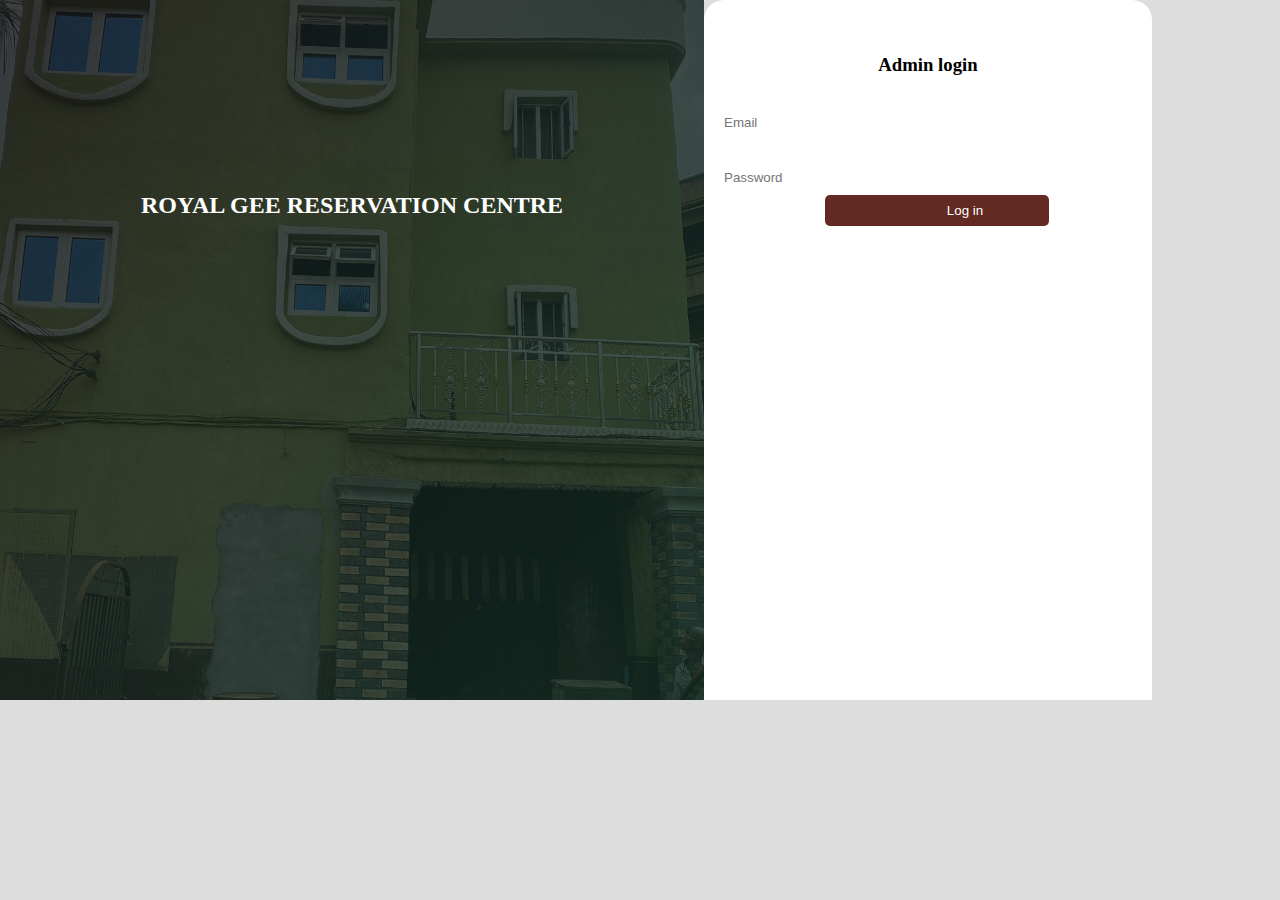
<file: index.html>
<!DOCTYPE html>
<html lang="en">
<head>
    <meta charset="UTF-8">
    <meta name="viewport" content="width=device-width, initial-scale=1.0">
    <link href="https://fonts.googleapis.com/css?family=Ubuntu&display=swap" rel="stylesheet">  <link rel="preconnect" href="https://fonts.googleapis.com">
    <link rel="stylesheet" href="https://use.fontawesome.com/releases/v5.0.7/css/all.css">
<link rel="preconnect" href="https://fonts.gstatic.com" crossorigin>
<link href="https://fonts.googleapis.com/css2?family=Roboto&display=swap" rel="stylesheet">
    <title>Admin login</title>

    <style>
        *{
            margin: 0;
            padding: 0;
        }
        body{
            background-color: #ddd;
        }

        .photo{
            
            height: 700px;
            width: 55%;
            float: left;
            background-image: linear-gradient(to right bottom,
	      rgba(20, 20, 20, 0.8),
	      rgba(18, 46, 36, 0.8)),
            url(RoyalG.jpg);
	        background-size: cover;
	        background-position: center;
	
            
        }

        nav{
            width: 100%;
            height: 140px;
            color: #fff;
            float: left;
            margin-top: 12rem;
          
        }
        nav h3{
            text-align: center;
            font-size: 3rem;
        }
        .register{
            background-color: #fff;
            height: 700px;
            width: 35%;
            float: left;
           border-top-left-radius: 20px;
           border-top-right-radius: 20px;
        }

        .header{
            width: 100%;
            height: 40px;
            background-color: #fff;
            float: left;
            margin-top: 45px;
            border-top-left-radius: 20px;
           border-top-right-radius: 20px;
        }
        .header h3{
            text-align: center;
            line-height: 40px;
        }
         input,select{
             width: 90%;
             padding: 10px;
             border-radius: 10px;
             border: none;
             margin-top: 20px;
             margin-left: 10px;
         }

         button,a{
             width: 50%;
             cursor: pointer;
             background-color: rgb(99, 42, 35);
             margin-left: 27%;
        
		text-decoration: none;
		color:#fff;
		 padding:8px;
		text-align:center;
			border-radius: 5px;
		 border:none;
         }
	
	    
         /* mobile view */
@media screen and (max-width: 700px) {
.photo,.register{width: 100%; height: 300px;}

}

    </style>
</head>
<body>
  <div class="photo">
      <nav><h2 style="text-align:center">ROYAL GEE RESERVATION CENTRE</h2></nav>
  </div>  
  <div class="register">
      <div class="header">
          <h3>Admin login</h3>
      </div>
      <form method="POST" autocomplete="off">
      <input type="text" placeholder="Email" name="username" required>
      <input type="text" placeholder="Password" name="password" required>

      

	      <button><a href="guestform.html">Log in</a></button>



      </form>
  </div>
</body>
</html>
</file>
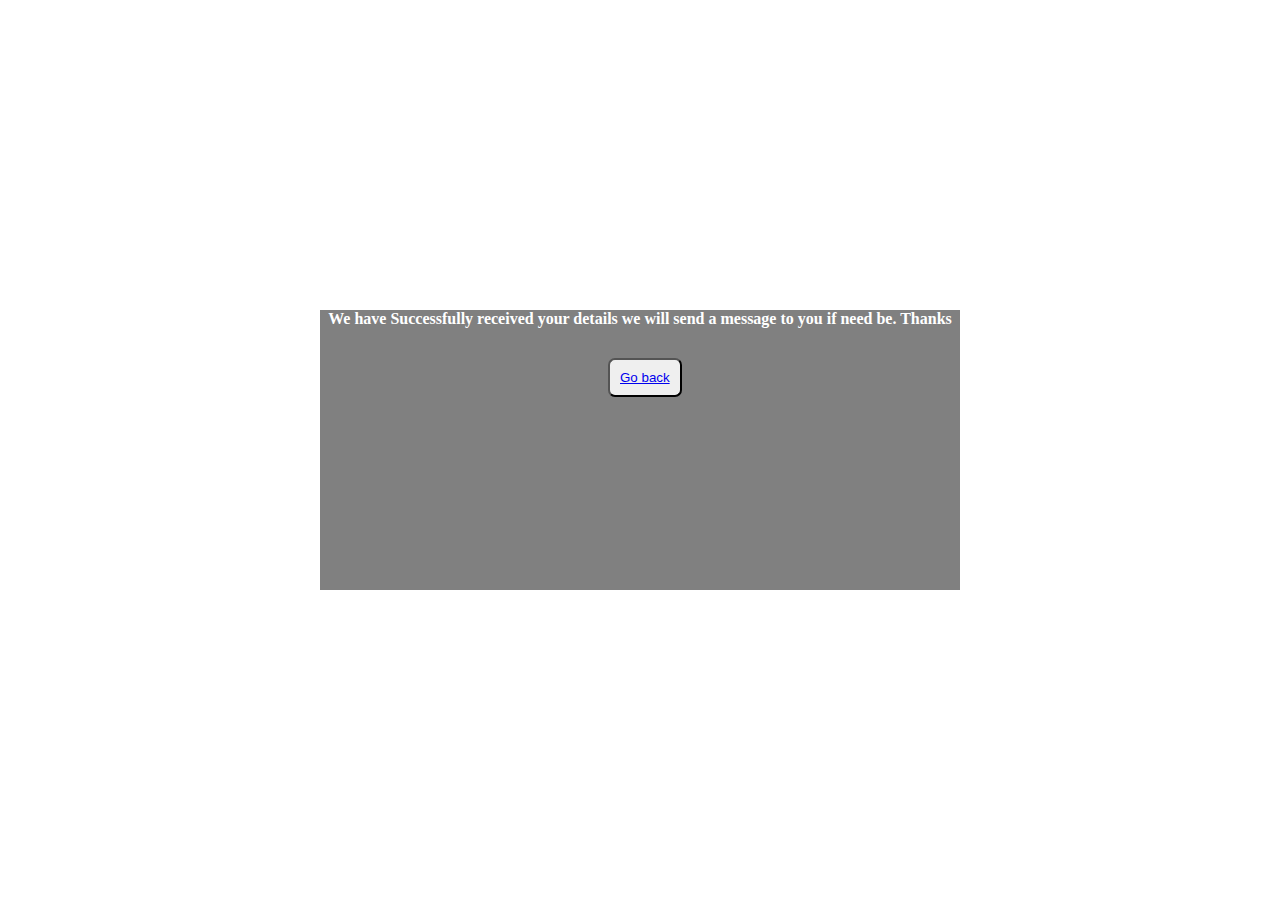
<file: Approval.html>
<!DOCTYPE html>
<html lang="en">
<head>
    <meta charset="UTF-8">
    <meta name="viewport" content="width=device-width, initial-scale=1.0">
    <title>Application Received</title>

    <style>
        *{
            margin: 0;
            padding: 0;
        }

        body{
            background-color: #fff;
        }
        .messageBox{
            height: 280px;
            width: 50%;
            position: absolute;
            top: 50%;
            left: 50%;
            transform: translate(-50%, -50%);
            float: left;
            background: gray;
        }
        h4{
            text-align: center;
            
            color: #fff;
        }
    </style>
</head>
<body>
    
 <div class="messageBox">
        <h4>We have Successfully received your details we will send a message to you if need be. Thanks</h4>
<button style="padding:10px; margin-left:45%;margin-top:30px;border-radius:7px"><a href="index.html">Go back</a></button>
    </div>

</body>
</html>
</file>
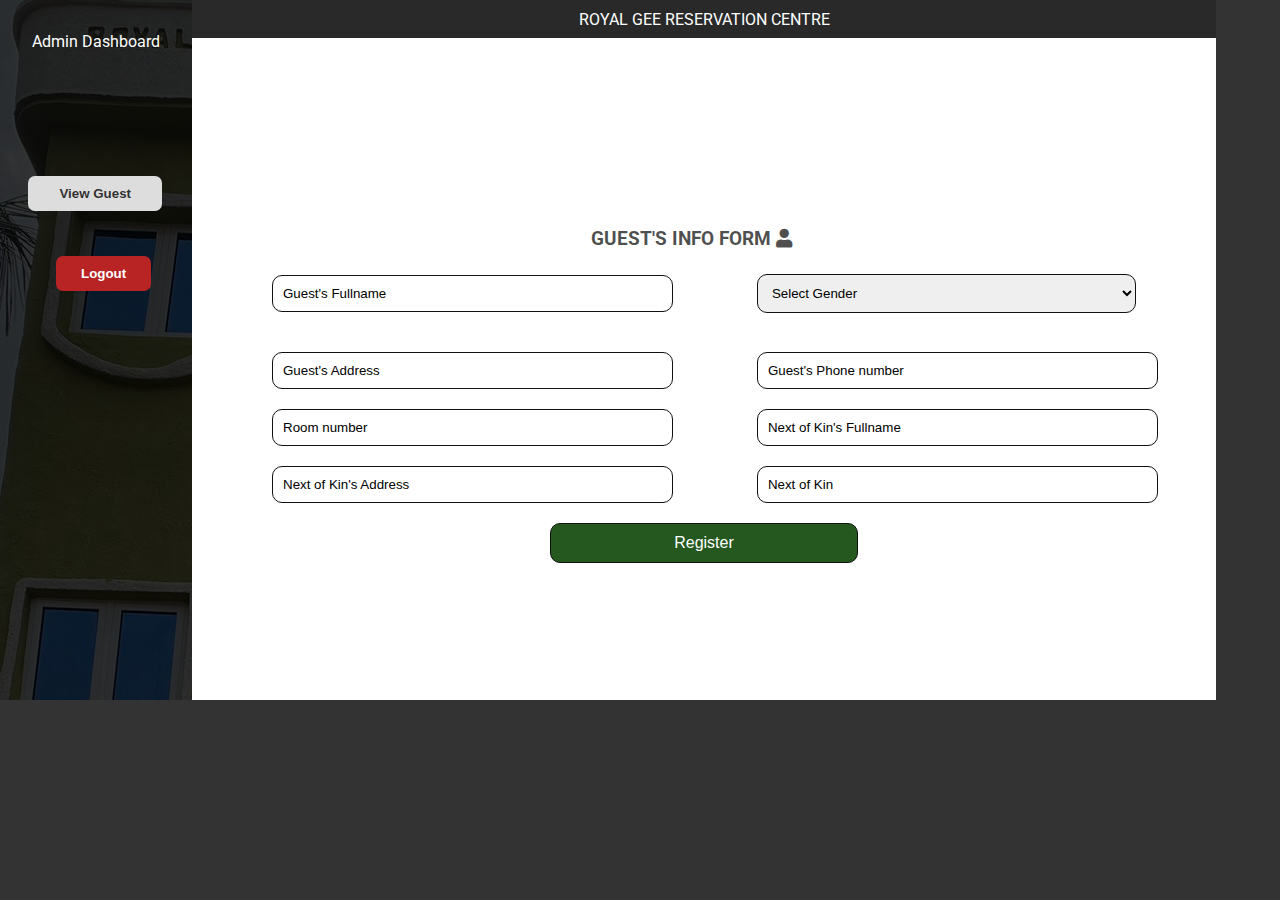
<file: guestform.html>
<!DOCTYPE html>
<html lang="en">
<head>
    <meta charset="UTF-8">
     <meta name="viewport" content="width=device-width, initial-scale=1.0">
    <link rel="preconnect" href="https://fonts.googleapis.com">
    <link rel="stylesheet" href="https://use.fontawesome.com/releases/v5.0.7/css/all.css">
<link rel="preconnect" href="https://fonts.gstatic.com" crossorigin>
<link href="https://fonts.googleapis.com/css2?family=Roboto&display=swap" rel="stylesheet">
    <link rel="stylesheet" href="style.css">
    <title>Guest's Information form</title>

    
</head>
<body>
  <div class="dashboard">
     
      <h4 style="color: #fff;text-align: center; margin-top: 2rem; font-weight: normal;">Admin Dashboard</h4>
    
      
      <button style="margin-top: 7.8rem; border-radius: none; width: 70%; margin-left: 28px;">View Guest</button>
      <button style="margin-top: 45px;background-color: rgb(184, 36, 36);margin-left: 3.5rem; color: #fff;">Logout</button>
  </div>  
  <div class="register">
    <div class="menu">
      <p> Royal Gee Reservation Centre</p>
      </div>
      <div class="header" style="margin-top: 11rem;">
        
          <h3 style="left: -1rem; position: relative;">GUEST'S INFO FORM <i class="fa fa-user"></i></h3>
          
      </div>
      <form method="POST" action="Approval.html" autocomplete="off">
    
      <input type="text" placeholder="Guest's Fullname" name="fullname" required>

      <select name="gender" required class="form-control input-border">
        <option value="">Select Gender</option>
        <option value="male">Male</option>
        <option value="female">Female</option>
      </select><br><br>

      
      <input type="text" placeholder="Guest's Address" name="address" required>
      
      <input type="number" placeholder="Guest's Phone number" name="phone" required>
      
      <input type="number" placeholder="Room number" name="room" required>
      
      <input type="text" placeholder="Next of Kin's Fullname" name="nextofkin" required>
      
      <input type="text" placeholder="Next of Kin's Address" name="nextofkin_addr" required>
      
      <input type="number" placeholder="Next of Kin" name="nextofkin_pho" required> 

     <input type="submit" value="Register" name="register" style="margin-left: 35%;">
      </form>

          
  </div>


 
</body>
</html>
</file>
<file: style.css>
*{
    margin: 0;
    padding: 0;
}
body{
    background-color: rgba(0,0,0,0.8);
    font-family: 'Roboto',Arial, Helvetica, sans-serif;
}

.dashboard{
    
    height: 700px;
    width: 15%;
    float: left;
    background-image:linear-gradient(rgba(0,0,0,0.8),rgba(0, 0, 0, 0.8)),url(RoyalG.jpg);
    
    

    
}

nav{
    width: 100%;
    height: 140px;
    color: #fff;
    float: left;
    margin-top: 15rem;
  
}
nav h1{
    text-align: center;
    font-size: 2.8rem;
}
.register{
    background-color: #fff;
    height: 700px;
    width: 80%;
    float: left
}

.header{
    width: 100%;
    height: 40px;
    background-color: #fff;
    float: left;
    margin-top: 95px;
    border-top-left-radius: 20px;
   border-top-right-radius: 20px;
}
.header h3{
    text-align: center;
    line-height: 40px;
}
 input,select{
     width: 37%;
     padding: 10px;
     border-radius: 10px;
     border: 1px solid #111;
     margin-top: 20px;
     margin-left: 5rem;
     
 }

 label,h3{
     margin-left: 6px;
     top: 5px;
     position: relative;
     color: rgba(0,0,0,0.7);
 }

 input[type="submit"]{
     width: 30%;
     cursor: pointer;
     background-color: rgb(36, 88, 31);
     margin-left: 27%;
     color: #fff;
     font-size: 1rem;
 }
 select{
     cursor: pointer;
 }
 button{
     border-radius: 7px;
     background-color: #ddd;
     padding: 10px 25px;
     margin-left: 42%;
     border: none;
     float: left;
     font-weight: bold;
     cursor: pointer;
     color: rgba(0,0,0,0.8);
 }

 ::-webkit-input-placeholder{
     color: rgba(0,0,0);
 }
 ::-moz-input-placeholder{
    color: rgba(0,0,0);
}
::-ms-input-placeholder{
    color: rgba(0,0,0);
}
::placeholder{
    color: rgba(0,0,0);
}

.menu, p{
    background-color: rgba(0,0,0,0.6);
    width: 100%;
    text-align: center;
    height: 38px;
    text-transform: uppercase;
    color: #fff;
    line-height: 40px;
}



 /* mobile view */
@media screen and (max-width: 700px) {
.dashboard{width: 100%; height: 320px;}
.register{width: 100%; height: 460px;}
body{ background-color: #fff;}
input{width:90%;margin-left:8px}
select{width:90%;margin-left:8px}
.header,input,select{position: relative; top:-110px;}
button{margin-left: 5rem}


}
</file>
